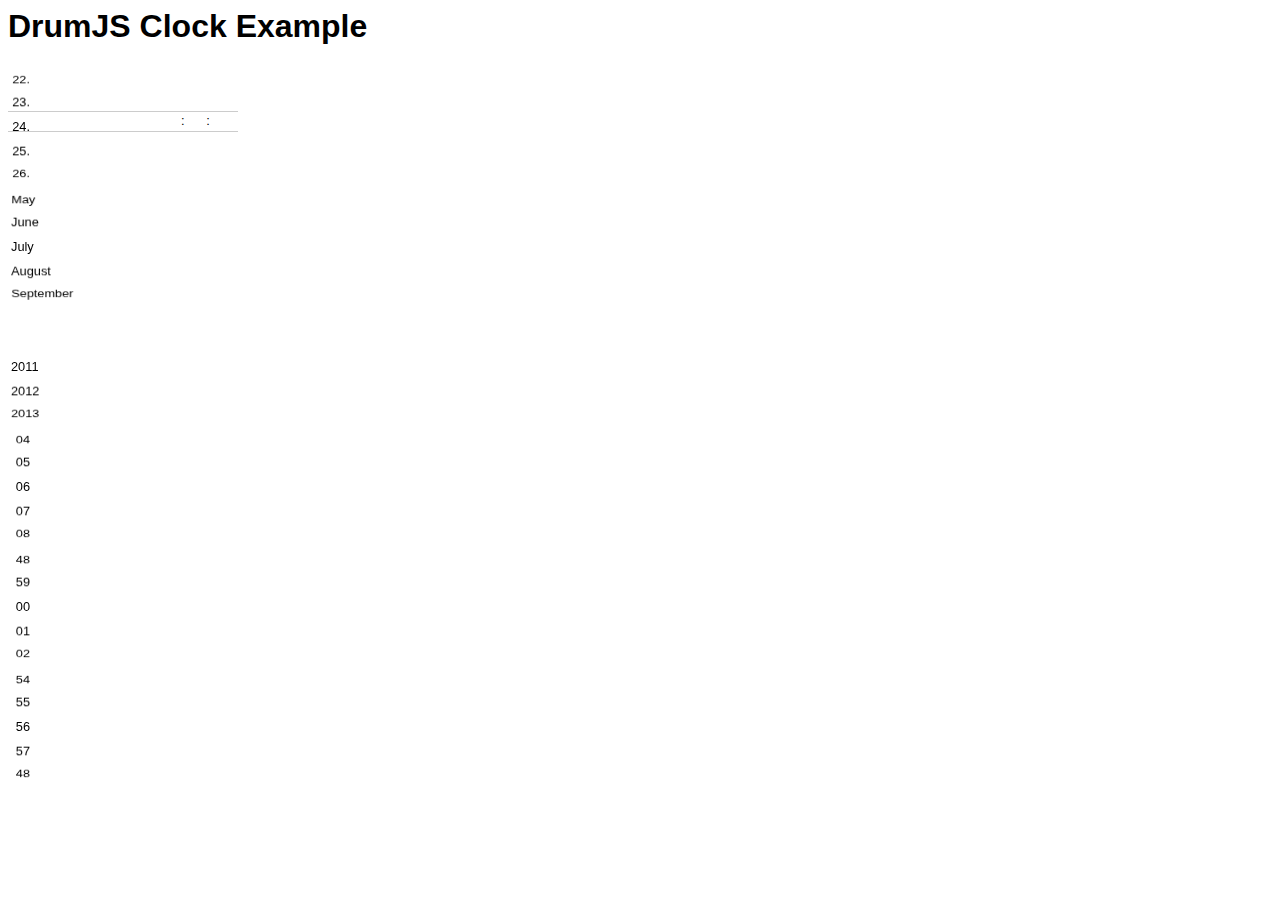
<file: examples/clock.html>
<html>
<head>
	<meta charset='utf-8'>
	<meta id="viewport" name="viewport" content ="width=device-width, minimum-scale=1.0, maximum-scale=1.0, user-scalable=no" />	
	<title>DateTime Test</title>
	<script src="../contrib/jquery-1.9.1.js"></script>

	<link rel="stylesheet" href="../lib/drum.css"></link>
	<script src="../lib/drum.js"></script>

	<style media="screen">
		* {
		    -webkit-touch-callout:none;
		    -webkit-user-select:none;
		    -moz-user-select:none;
		    -ms-user-select:none;
		    user-select:none;
		}
		body {	
			width: 100%;
			height: 100%;
			overflow: hidden;
			font-family: arial,verdana,sans-serif;
		}

		div.date_wrapper {
			width: 230px;
		}

		div.date_wrapper form {
			position: relative;
		}

		div.date_wrapper form .lines {
			border: solid 1px #CCC;
			border-left: none;
			border-right: none;
			position: absolute;
			top: 45px;
			left: 0px;
			width: 100%;
			height: 19px;
			font-size: 80%;
		}

		div.date_wrapper form .lines div {
			display: inline;
			line-height: 18px;
		}
		div.date_wrapper form .lines div.h {
			margin-left: 173px;
		}
		div.date_wrapper form .lines div.m {
			margin-left: 18px;
		}		

		div.drum {
			transition-duration: 0.2s;
			-webkit-transition-duration: 0.2s;			
		}

		div.drum figure {
			text-align: left;
			font-size: 80%;
		}

		#drum_date {
			width: 25px;
		}

		#drum_hours, #drum_minutes, #drum_seconds {
			width: 25px;
		}

		#drum_date figure, #drum_hours figure, #drum_minutes figure, #drum_seconds figure {
			text-align: right;
		}

		#drum_month {
			width: 75px;
		}
		#drum_fullYear {
			width: 38px;
			margin-right: 10px;
		}

		.date_header {
			height: 25px;
			font-weight: 400;
			font-size: 90%;
			border-bottom: 1px solid #CCC;
			margin-bottom: 10px;
		}

		.date_header span.title {
			float: left;
			text-align: left;
		}
		.date_header span.selection {
			float: right;
			text-align: right;
			color: #CE0000;
		}

	</style>
	<script>
		function getIndexForValue(elem, value) {
			for (var i=0; i<elem.options.length; i++)
				if (elem.options[i].value == value)
					return i;
		}

		$(document).ready(function () {
			$("select.date").drum({ 
				panelCount: 24,
				interactive: false
			});

			var setDateTime = function () {
				var now = new Date();
				$("#date").drum('setIndex', now.getDate()-1); 
				$("#month").drum('setIndex', now.getMonth()); 
				$("#fullYear").drum('setIndex', getIndexForValue($("#fullYear")[0], now.getFullYear())); 
				$("#hours").drum('setIndex', now.getHours()); 
				$("#minutes").drum('setIndex', now.getMinutes());
				$("#seconds").drum('setIndex', now.getSeconds());				
			}
			setDateTime();

			window.setInterval(setDateTime, 1000);
		});
	</script>
</head>
<body>
<h1>DrumJS Clock Example</h1>
<div class="date_wrapper">
	<form name="date">
		<div class="lines">
			<div class="h">:</div>
			<div class="m">:</div>
		</div>
		<select class="date" id="date" name="date">
			<option value="1">1.</option>
			<option value="2">2.</option>
			<option value="3">3.</option>
			<option value="4">4.</option>
			<option value="5">5.</option>
			<option value="6">6.</option>
			<option value="7">7.</option>
			<option value="8">8.</option>
			<option value="9">9.</option>
			<option value="10">10.</option>
			<option value="11">11.</option>
			<option value="12">12.</option>
			<option value="13">13.</option>
			<option value="14">14.</option>
			<option value="15">15.</option>
			<option value="16">16.</option>
			<option value="17">17.</option>
			<option value="18">18.</option>
			<option value="19">19.</option>
			<option value="20">20.</option>
			<option value="21">21.</option>
			<option value="22">22.</option>
			<option value="23">23.</option>
			<option value="24">24.</option>
			<option value="25">25.</option>
			<option value="26">26.</option>
			<option value="27">27.</option>
			<option value="28">28.</option>
			<option value="29">29.</option>
			<option value="30">30.</option>
			<option value="31">31.</option>
		</select>
		<select class="date" id="month" name="month">
			<option value="0">January</option>
			<option value="1">February</option>
			<option value="2">March</option>
			<option value="3">April</option>
			<option value="4">May</option>
			<option value="5">June</option>
			<option value="6">July</option>
			<option value="7">August</option>
			<option value="8">September</option>
			<option value="9">October</option>
			<option value="10">November</option>
			<option value="11">December</option>
		</select>
		<select class="date" id="fullYear" name="fullYear">
			<option value="2011">2011</option>
			<option value="2012">2012</option>
			<option value="2013">2013</option>
			<option value="2014">2014</option>
			<option value="2015">2015</option>
			<option value="2016">2016</option>
			<option value="2017">2017</option>
		</select>
		<select class="date" id="hours" name="hours">
			<option value="0">00</option>
			<option value="1">01</option>
			<option value="2">02</option>
			<option value="3">03</option>
			<option value="4">04</option>
			<option value="5">05</option>
			<option value="6">06</option>
			<option value="7">07</option>
			<option value="8">08</option>
			<option value="9">09</option>
			<option value="10">10</option>
			<option value="11">11</option>
			<option value="12">12</option>
			<option value="13">13</option>
			<option value="14">14</option>
			<option value="15">15</option>
			<option value="16">16</option>
			<option value="17">17</option>
			<option value="18">18</option>
			<option value="19">19</option>
			<option value="20">20</option>
			<option value="21">21</option>
			<option value="22">22</option>
			<option value="23">23</option>
		</select>
		<select class="date" id="minutes" name="minutes">
			<option value="0">00</option>
			<option value="1">01</option>
			<option value="2">02</option>
			<option value="3">03</option>
			<option value="4">04</option>
			<option value="5">05</option>
			<option value="6">06</option>
			<option value="7">07</option>
			<option value="8">08</option>
			<option value="9">09</option>
			<option value="10">10</option>
			<option value="11">11</option>
			<option value="12">12</option>
			<option value="13">13</option>
			<option value="14">14</option>
			<option value="15">15</option>
			<option value="16">16</option>
			<option value="17">17</option>
			<option value="18">18</option>
			<option value="19">19</option>
			<option value="20">20</option>
			<option value="21">21</option>
			<option value="22">22</option>
			<option value="23">23</option>
			<option value="24">24</option>
			<option value="25">25</option>
			<option value="26">26</option>
			<option value="27">27</option>
			<option value="28">28</option>
			<option value="29">29</option>
			<option value="30">30</option>
			<option value="31">31</option>
			<option value="32">32</option>
			<option value="33">33</option>
			<option value="34">34</option>
			<option value="35">35</option>
			<option value="36">36</option>
			<option value="37">37</option>
			<option value="38">38</option>
			<option value="39">39</option>
			<option value="40">40</option>
			<option value="41">41</option>
			<option value="42">42</option>
			<option value="43">43</option>
			<option value="44">44</option>
			<option value="45">45</option>
			<option value="46">46</option>
			<option value="47">47</option>
			<option value="48">48</option>
			<option value="49">49</option>
			<option value="50">50</option>
			<option value="51">51</option>
			<option value="52">52</option>
			<option value="53">53</option>
			<option value="54">54</option>
			<option value="55">55</option>
			<option value="56">56</option>
			<option value="57">57</option>
			<option value="58">48</option>
			<option value="59">59</option>
		</select>
		<select class="date" id="seconds" name="seconds">
			<option value="0">00</option>
			<option value="1">01</option>
			<option value="2">02</option>
			<option value="3">03</option>
			<option value="4">04</option>
			<option value="5">05</option>
			<option value="6">06</option>
			<option value="7">07</option>
			<option value="8">08</option>
			<option value="9">09</option>
			<option value="10">10</option>
			<option value="11">11</option>
			<option value="12">12</option>
			<option value="13">13</option>
			<option value="14">14</option>
			<option value="15">15</option>
			<option value="16">16</option>
			<option value="17">17</option>
			<option value="18">18</option>
			<option value="19">19</option>
			<option value="20">20</option>
			<option value="21">21</option>
			<option value="22">22</option>
			<option value="23">23</option>
			<option value="24">24</option>
			<option value="25">25</option>
			<option value="26">26</option>
			<option value="27">27</option>
			<option value="28">28</option>
			<option value="29">29</option>
			<option value="30">30</option>
			<option value="31">31</option>
			<option value="32">32</option>
			<option value="33">33</option>
			<option value="34">34</option>
			<option value="35">35</option>
			<option value="36">36</option>
			<option value="37">37</option>
			<option value="38">38</option>
			<option value="39">39</option>
			<option value="40">40</option>
			<option value="41">41</option>
			<option value="42">42</option>
			<option value="43">43</option>
			<option value="44">44</option>
			<option value="45">45</option>
			<option value="46">46</option>
			<option value="47">47</option>
			<option value="48">48</option>
			<option value="49">49</option>
			<option value="50">50</option>
			<option value="51">51</option>
			<option value="52">52</option>
			<option value="53">53</option>
			<option value="54">54</option>
			<option value="55">55</option>
			<option value="56">56</option>
			<option value="57">57</option>
			<option value="58">48</option>
			<option value="59">59</option>
		</select>
	</form>
</div>
</body>
</html>
</file>
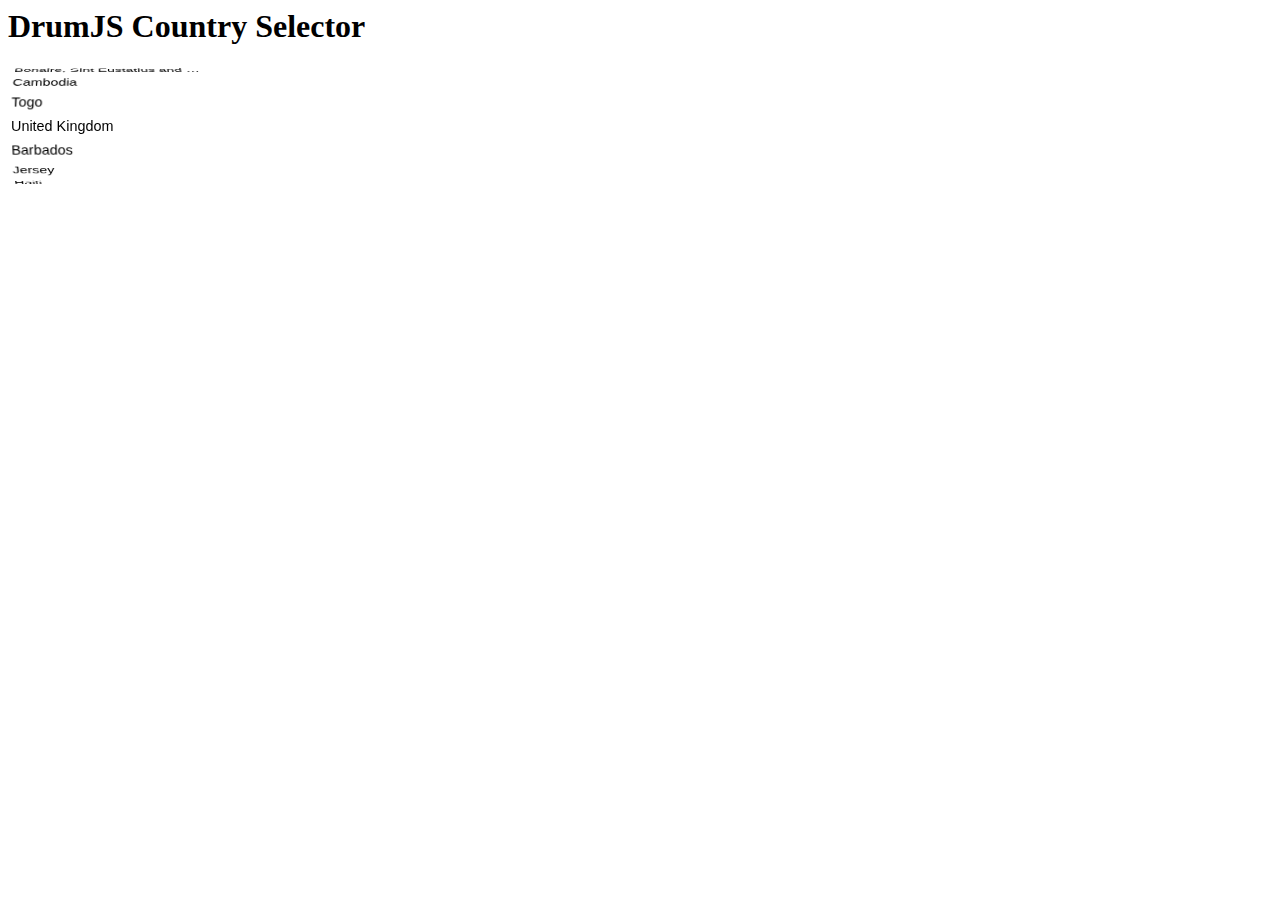
<file: examples/countries.html>
<html>
<head>
	<meta charset='utf-8'>
	<meta id="viewport" name="viewport" content ="width=device-width, minimum-scale=1.0, maximum-scale=1.0, user-scalable=no" />	
	<title>Countries Test</title>
	<script src="../contrib/jquery-1.9.1.js"></script>

	<script src="../contrib/hammerjs/hammer.min.js"></script>
	<script src="../contrib/hammerjs/hammer.fakemultitouch.js"></script>

	<link rel="stylesheet" href="../lib/drum.css"></link>
	<script src="../lib/drum.js"></script>

	<style>
		div.drum-wrapper {
			width: 200px;
		}
		div.drum figure { 
			font-family: "Trebuchet MS", Helvetica, sans-serif; 
			font-size: 90%; 
		}
	</style>
	<script>
		"use strict";

		Hammer.plugins.fakeMultitouch();

		$(document).ready(function () {
			$("#country").drum();
		});
		
	</script>
</head>
<body>
<h1>DrumJS Country Selector</h1>
<select id="country" name="countries"><option value="GL">Greenland</option><option value="DJ">Djibouti</option><option value="JM">Jamaica</option><option value="AT">Austria</option><option value="PG">Papua New Guinea</option><option value="KI">Kiribati</option><option value="SZ">Swaziland</option><option value="YT">Mayotte</option><option value="BN">Brunei</option><option value="CD">Congo Democratic Republic</option><option value="ZM">Zambia</option><option value="AO">Angola</option><option value="BW">Botswana</option><option value="ZW">Zimbabwe</option><option value="VC">Saint Vincent and the Grenadines</option><option value="PR">Puerto Rico</option><option value="JP">Japan</option><option value="NA">Namibia</option><option value="SH">Saint Helena Ascension and Tristan da Cunha</option><option value="TJ">Tajikistan</option><option value="LC">Saint Lucia</option><option value="MA">Morocco</option><option value="VU">Vanuatu</option><option value="MT">Malta</option><option value="SV">El Salvador</option><option value="MN">Mongolia</option><option value="MP">Northern Mariana Islands</option><option value="IT">Italy</option><option value="RE">Réunion</option><option value="WS">Samoa</option><option value="CW">Curaçao</option><option value="FR">France</option><option value="EG">Egypt</option><option value="UZ">Uzbekistan</option><option value="PW">Palau</option><option value="LR">Liberia</option><option value="TK">Tokelau</option><option value="RW">Rwanda</option><option value="UM">United States Minor Outlying Islands</option><option value="TN">Tunisia</option><option value="BE">Belgium</option><option value="EE">Estonia</option><option value="CK">Cook Islands</option><option value="BY">Belarus</option><option value="LS">Lesotho</option><option value="KR">Korea South</option><option value="NO">Norway</option><option value="SA">Saudi Arabia</option><option value="ZA">South Africa</option><option value="PT">Portugal</option><option value="BF">Burkina Faso</option><option value="CA">Canada</option><option value="AM">Armenia</option><option value="CM">Cameroon</option><option value="SR">Suriname</option><option value="MG">Madagascar</option><option value="NP">Nepal</option><option value="BT">Bhutan</option><option value="PL">Poland</option><option value="CF">Central African Republic</option><option value="GA">Gabon</option><option value="TM">Turkmenistan</option><option value="AE">United Arab Emirates</option><option value="BA">Bosnia and Herzegovina</option><option value="TH">Thailand</option><option value="KY">Cayman Islands</option><option value="LA">Laos</option><option value="CC">Cocos Islands</option><option value="PH">Philippines</option><option value="NI">Nicaragua</option><option value="TF">French Southern Territories</option><option value="NC">New Caledonia</option><option value="GU">Guam</option><option value="KZ">Kazakhstan</option><option value="SJ">Svalbard</option><option value="MM">Myanmar</option><option value="NR">Nauru</option><option value="DM">Dominica</option><option value="NE">Niger</option><option value="AD">Andorra</option><option value="TO">Tonga</option><option value="MR">Mauritania</option><option value="SE">Sweden</option><option value="AZ">Azerbaijan</option><option value="AF">Afghanistan</option><option value="GS">South Georgia and the South Sandwich Islands</option><option value="NG">Nigeria</option><option value="KE">Kenya</option><option value="BJ">Benin</option><option value="ME">Montenegro</option><option value="AX">Åland Islands</option><option value="OM">Oman</option><option value="VG">British Virgin Islands</option><option value="VN">Vietnam</option><option value="DZ">Algeria</option><option value="YE">Yemen</option><option value="CI">Ivory Coast</option><option value="LK">Sri Lanka</option><option value="ID">Indonesia</option><option value="FM">Micronesia</option><option value="GE">Georgia</option><option value="GM">Gambia</option><option value="CX">Christmas Island</option><option value="LV">Latvia</option><option value="LB">Lebanon</option><option value="RU">Russia</option><option value="FK">Falkland Islands</option><option value="DE">Germany</option><option value="FI">Finland</option><option value="MV">Maldives</option><option value="LU">Luxembourg</option><option value="PN">Pitcairn</option><option value="VE">Venezuela</option><option value="BH">Bahrain</option><option value="GI">Gibraltar</option><option value="RO">Romania</option><option value="WF">Wallis and Futuna</option><option value="GP">Guadeloupe</option><option value="IN">India</option><option value="AR">Argentina</option><option value="VI">Virgin Islands</option><option value="TV">Tuvalu</option><option value="AW">Aruba</option><option value="SN">Senegal</option><option value="FO">Faroe Islands</option><option value="MX">Mexico</option><option value="MC">Monaco</option><option value="BR">Brazil</option><option value="HN">Honduras</option><option value="IL">Israel</option><option value="GG">Guernsey</option><option value="SB">Solomon Islands</option><option value="DO">Dominican Republic</option><option value="NZ">New Zealand</option><option value="HU">Hungary</option><option value="PS">Palestinian Territory</option><option value="SX">Sint Maarten</option><option value="UG">Uganda</option><option value="BQ">Bonaire, Sint Eustatius and Saba</option><option value="KH">Cambodia</option><option value="TG">Togo</option><option selected value="GB">United Kingdom</option><option value="BB">Barbados</option><option value="JE">Jersey</option><option value="HT">Haiti</option><option value="DK">Denmark</option><option value="PA">Panama</option><option value="QA">Qatar</option><option value="CV">Cape Verde</option><option value="GD">Grenada</option><option value="GF">French Guiana</option><option value="MO">Macao</option><option value="KM">Comoros</option><option value="MF">Saint Martin</option><option value="KW">Kuwait</option><option value="HR">Croatia</option><option value="MQ">Martinique</option><option value="TC">Turks and Caicos Islands</option><option value="CZ">Czech Republic</option><option value="MZ">Mozambique</option><option value="BL">Saint Barthelemy</option><option value="ES">Spain</option><option value="BO">Bolivia</option><option value="AU">Australia</option><option value="ST">Sao Tome and Principe</option><option value="AL">Albania</option><option value="IR">Iran</option><option value="CG">Congo Republic</option><option value="TR">Turkey</option><option value="MD">Moldova</option><option value="GW">Guinea-Bissau</option><option value="BI">Burundi</option><option value="GN">Guinea</option><option value="MK">Macedonia</option><option value="GR">Greece</option><option value="AG">Antigua and Barbuda</option><option value="SI">Slovenia</option><option value="CO">Colombia</option><option value="AI">Anguilla</option><option value="AQ">Antarctica</option><option value="JO">Jordan</option><option value="SM">San Marino</option><option value="UA">Ukraine</option><option value="CU">Cuba</option><option value="CL">Chile</option><option value="EH">Western Sahara</option><option value="KN">Saint Kitts and Nevis</option><option value="ML">Mali</option><option value="SC">Seychelles</option><option value="ET">Ethiopia</option><option value="IS">Iceland</option><option value="MS">Montserrat</option><option value="NL">Netherlands</option><option value="HK">Hong Kong</option><option value="EC">Ecuador</option><option value="MY">Malaysia</option><option value="CR">Costa Rica</option><option value="VA">Holy See</option><option value="IO">British Indian Ocean Territory</option><option value="SD">Sudan</option><option value="RS">Serbia</option><option value="CN">China</option><option value="BG">Bulgaria</option><option value="MH">Marshall Islands</option><option value="UY">Uruguay</option><option value="PY">Paraguay</option><option value="BS">Bahamas</option><option value="TL">Timor-Leste</option><option value="MU">Mauritius</option><option value="LI">Liechtenstein</option><option value="CH">Switzerland</option><option value="KG">Kyrgyzstan</option><option value="GH">Ghana</option><option value="NU">Niue</option><option value="US">United States</option><option value="PE">Peru</option><option value="SL">Sierra Leone</option><option value="BZ">Belize</option><option value="CY">Cyprus</option><option value="IM">Isle of Man</option><option value="FJ">Fiji</option><option value="IE">Ireland</option><option value="TW">Taiwan</option><option value="KP">Korea North</option><option value="PF">French Polynesia</option><option value="ER">Eritrea</option><option value="IQ">Iraq</option><option value="AS">American Samoa</option><option value="TZ">Tanzania</option><option value="MW">Malawi</option><option value="LY">Libya</option><option value="GT">Guatemala</option><option value="GY">Guyana</option><option value="BM">Bermuda</option><option value="GQ">Equatorial Guinea</option><option value="PK">Pakistan</option><option value="BV">Bouvet Island</option><option value="LT">Lithuania</option><option value="SG">Singapore</option><option value="PM">Saint Pierre and Miquelon</option><option value="TT">Trinidad and Tobago</option><option value="NF">Norfolk Island</option><option value="TD">Chad</option><option value="SO">Somalia</option><option value="SK">Slovakia</option><option value="SY">Syria</option><option value="HM">Heard Island and McDonald Islands</option><option value="BD">Bangladesh</option></select>
</body>
</html>
</file>
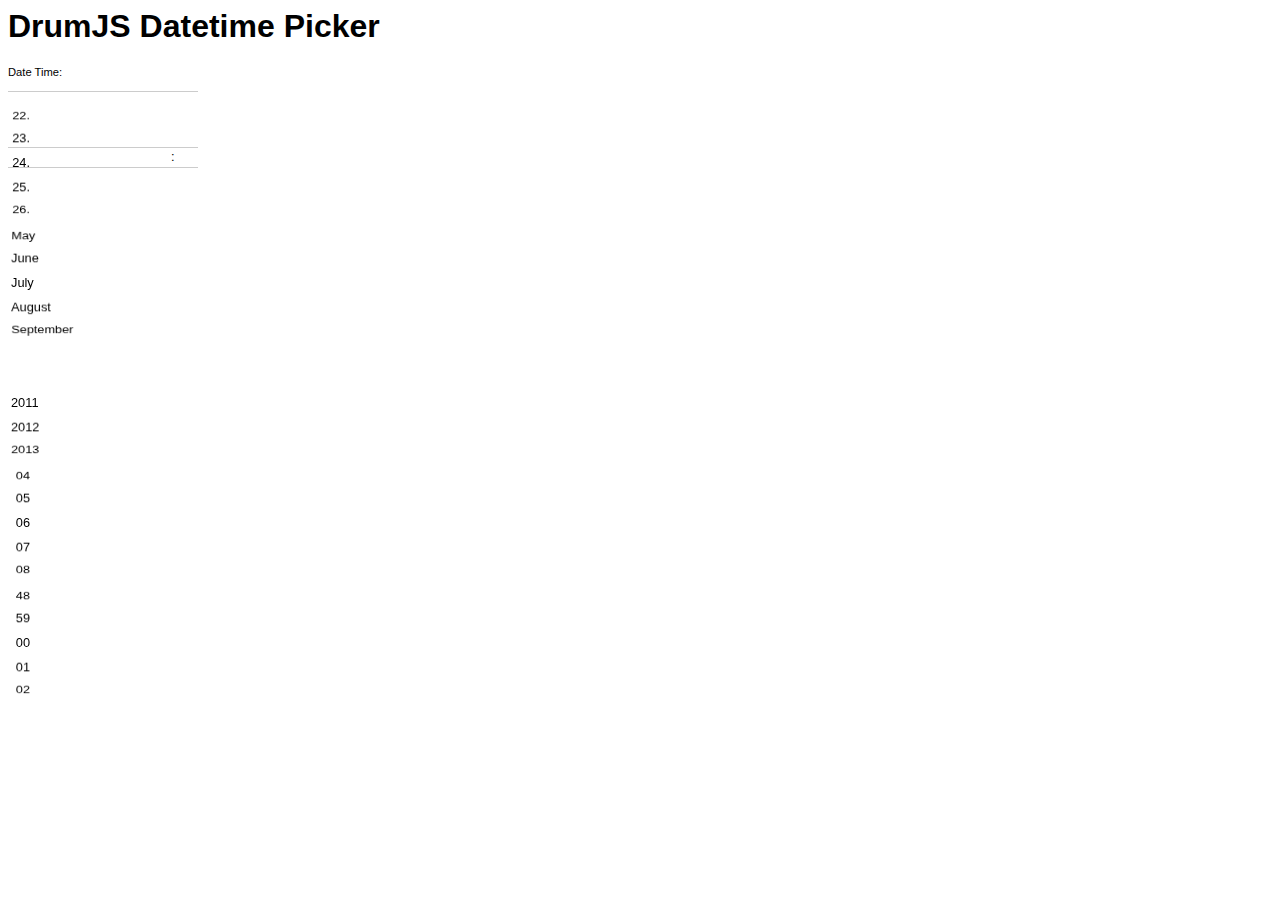
<file: examples/datetime.html>
<html>
<head>
	<meta charset='utf-8'>
	<meta id="viewport" name="viewport" content ="width=device-width, minimum-scale=1.0, maximum-scale=1.0, user-scalable=no" />	
	<title>DateTime Test</title>
	<script src="../contrib/jquery-1.9.1.js"></script>

	<script src="../contrib/hammerjs/hammer.min.js"></script>
	<script src="../contrib/hammerjs/hammer.fakemultitouch.js"></script>

	<link rel="stylesheet" href="../lib/drum.css"></link>
	<script src="../lib/drum.js"></script>

	<style media="screen">
		* {
		    -webkit-touch-callout:none;
		    -webkit-user-select:none;
		    -moz-user-select:none;
		    -ms-user-select:none;
		    user-select:none;
		}
		body {	
			width: 100%;
			height: 100%;
			overflow: hidden;
			font-family: arial,verdana,sans-serif;
		}

		div.date_wrapper {
			width: 190px;
		}

		div.drum figure {
			text-align: left;
			font-size: 80%;
		}

		div.date_wrapper form {
			position: relative;
		}

		div.date_wrapper form .lines {
			border: solid 1px #CCC;
			border-left: none;
			border-right: none;
			position: absolute;
			top: 45px;
			left: 0px;
			width: 100%;
			height: 19px;
			font-size: 80%;
		}

		div.date_wrapper form .lines div {
			margin-left: 163px;
			line-height: 18px;
		}		

		#drum_hours, #drum_minutes, #drum_date {
			width: 25px;
		}

		#drum_hours figure,	#drum_minutes figure, #drum_date figure {
			text-align: right;
		}

		#drum_month {
			width: 75px;
		}
		#drum_fullYear {
			width: 38px;
		}

		.date_header {
			height: 25px;
			font-weight: 400;
			font-size: 70%;
			border-bottom: 1px solid #CCC;
			margin-bottom: 10px;
		}

		.date_header span.title {
			float: left;
			text-align: left;
		}
		.date_header span.selection {
			float: right;
			text-align: right;
			color: #CE0000;
		}
	</style>
	<script>
		Hammer.plugins.fakeMultitouch();

		function getIndexForValue(elem, value) {
			for (var i=0; i<elem.options.length; i++)
				if (elem.options[i].value == value)
					return i;
		}

		function pad(number) {
			if ( number < 10 ) {
				return '0' + number;
			}
			return number;
		}

		$(document).ready(function () {
			$("select.date").drum({ 
				panelCount: 24,
				onChange : function (elem) {
					var arr = {'date' : 'setDate', 'month' : 'setMonth', 'fullYear' : 'setFullYear', 'hours' : 'setHours', 'minutes' : 'setMinutes'};
					var date = new Date();
					for (var s in arr) {
						var i = ($("form[name='date'] select[name='" + s + "']"))[0].value;
						eval ("date." + arr[s] + "(" + i + ")");
					}
					date.setSeconds(0);

					$("#date").drum('setIndex', date.getDate()-1); 
					$("#month").drum('setIndex', date.getMonth()); 
					$("#fullYear").drum('setIndex', getIndexForValue($("#fullYear")[0], date.getFullYear())); 
					$("#hours").drum('setIndex', date.getHours()); 
					$("#minutes").drum('setIndex', date.getMinutes()); 

					var format = date.getFullYear() + '-' + pad( date.getMonth() + 1 ) + '-' + pad( date.getDate() ) + ' ' + pad( date.getHours() ) + ':' + pad( date.getMinutes() );

					$('.date_header .selection').html(format);
				}
			});

			var now = new Date();
			$("#date").drum('setIndex', now.getDate()-1); 
			$("#month").drum('setIndex', now.getMonth()); 
			$("#fullYear").drum('setIndex', getIndexForValue($("#fullYear")[0], now.getFullYear())); 
			$("#hours").drum('setIndex', now.getHours()); 
			$("#minutes").drum('setIndex', now.getMinutes()); 
		});
	</script>
</head>
<body>
<h1>DrumJS Datetime Picker</h1>
<div class="date_wrapper">
	<div class="date_header">
		<span class="title">Date Time:</span>
		<span class="selection"></span>
	</div>
	<form name="date">
		<div class="lines"><div>:</div></div>
		<select class="date" id="date" name="date">
			<option value="1">1.</option>
			<option value="2">2.</option>
			<option value="3">3.</option>
			<option value="4">4.</option>
			<option value="5">5.</option>
			<option value="6">6.</option>
			<option value="7">7.</option>
			<option value="8">8.</option>
			<option value="9">9.</option>
			<option value="10">10.</option>
			<option value="11">11.</option>
			<option value="12">12.</option>
			<option value="13">13.</option>
			<option value="14">14.</option>
			<option value="15">15.</option>
			<option value="16">16.</option>
			<option value="17">17.</option>
			<option value="18">18.</option>
			<option value="19">19.</option>
			<option value="20">20.</option>
			<option value="21">21.</option>
			<option value="22">22.</option>
			<option value="23">23.</option>
			<option value="24">24.</option>
			<option value="25">25.</option>
			<option value="26">26.</option>
			<option value="27">27.</option>
			<option value="28">28.</option>
			<option value="29">29.</option>
			<option value="30">30.</option>
			<option value="31">31.</option>
		</select>
		<select class="date" id="month" name="month">
			<option value="0">January</option>
			<option value="1">February</option>
			<option value="2">March</option>
			<option value="3">April</option>
			<option value="4">May</option>
			<option value="5">June</option>
			<option value="6">July</option>
			<option value="7">August</option>
			<option value="8">September</option>
			<option value="9">October</option>
			<option value="10">November</option>
			<option value="11">December</option>
		</select>
		<select class="date" id="fullYear" name="fullYear">
			<option value="2011">2011</option>
			<option value="2012">2012</option>
			<option value="2013">2013</option>
			<option value="2014">2014</option>
			<option value="2015">2015</option>
			<option value="2016">2016</option>
			<option value="2017">2017</option>
		</select>
		<select class="date" id="hours" name="hours">
			<option value="0">00</option>
			<option value="1">01</option>
			<option value="2">02</option>
			<option value="3">03</option>
			<option value="4">04</option>
			<option value="5">05</option>
			<option value="6">06</option>
			<option value="7">07</option>
			<option value="8">08</option>
			<option value="9">09</option>
			<option value="10">10</option>
			<option value="11">11</option>
			<option value="12">12</option>
			<option value="13">13</option>
			<option value="14">14</option>
			<option value="15">15</option>
			<option value="16">16</option>
			<option value="17">17</option>
			<option value="18">18</option>
			<option value="19">19</option>
			<option value="20">20</option>
			<option value="21">21</option>
			<option value="22">22</option>
			<option value="23">23</option>
		</select>
		<select class="date" id="minutes" name="minutes">
			<option value="0">00</option>
			<option value="1">01</option>
			<option value="2">02</option>
			<option value="3">03</option>
			<option value="4">04</option>
			<option value="5">05</option>
			<option value="6">06</option>
			<option value="7">07</option>
			<option value="8">08</option>
			<option value="9">09</option>
			<option value="10">10</option>
			<option value="11">11</option>
			<option value="12">12</option>
			<option value="13">13</option>
			<option value="14">14</option>
			<option value="15">15</option>
			<option value="16">16</option>
			<option value="17">17</option>
			<option value="18">18</option>
			<option value="19">19</option>
			<option value="20">20</option>
			<option value="21">21</option>
			<option value="22">22</option>
			<option value="23">23</option>
			<option value="24">24</option>
			<option value="25">25</option>
			<option value="26">26</option>
			<option value="27">27</option>
			<option value="28">28</option>
			<option value="29">29</option>
			<option value="30">30</option>
			<option value="31">31</option>
			<option value="32">32</option>
			<option value="33">33</option>
			<option value="34">34</option>
			<option value="35">35</option>
			<option value="36">36</option>
			<option value="37">37</option>
			<option value="38">38</option>
			<option value="39">39</option>
			<option value="40">40</option>
			<option value="41">41</option>
			<option value="42">42</option>
			<option value="43">43</option>
			<option value="44">44</option>
			<option value="45">45</option>
			<option value="46">46</option>
			<option value="47">47</option>
			<option value="48">48</option>
			<option value="49">49</option>
			<option value="50">50</option>
			<option value="51">51</option>
			<option value="52">52</option>
			<option value="53">53</option>
			<option value="54">54</option>
			<option value="55">55</option>
			<option value="56">56</option>
			<option value="57">57</option>
			<option value="58">48</option>
			<option value="59">59</option>
		</select>
	</form>
</div>
</body>
</html>
</file>
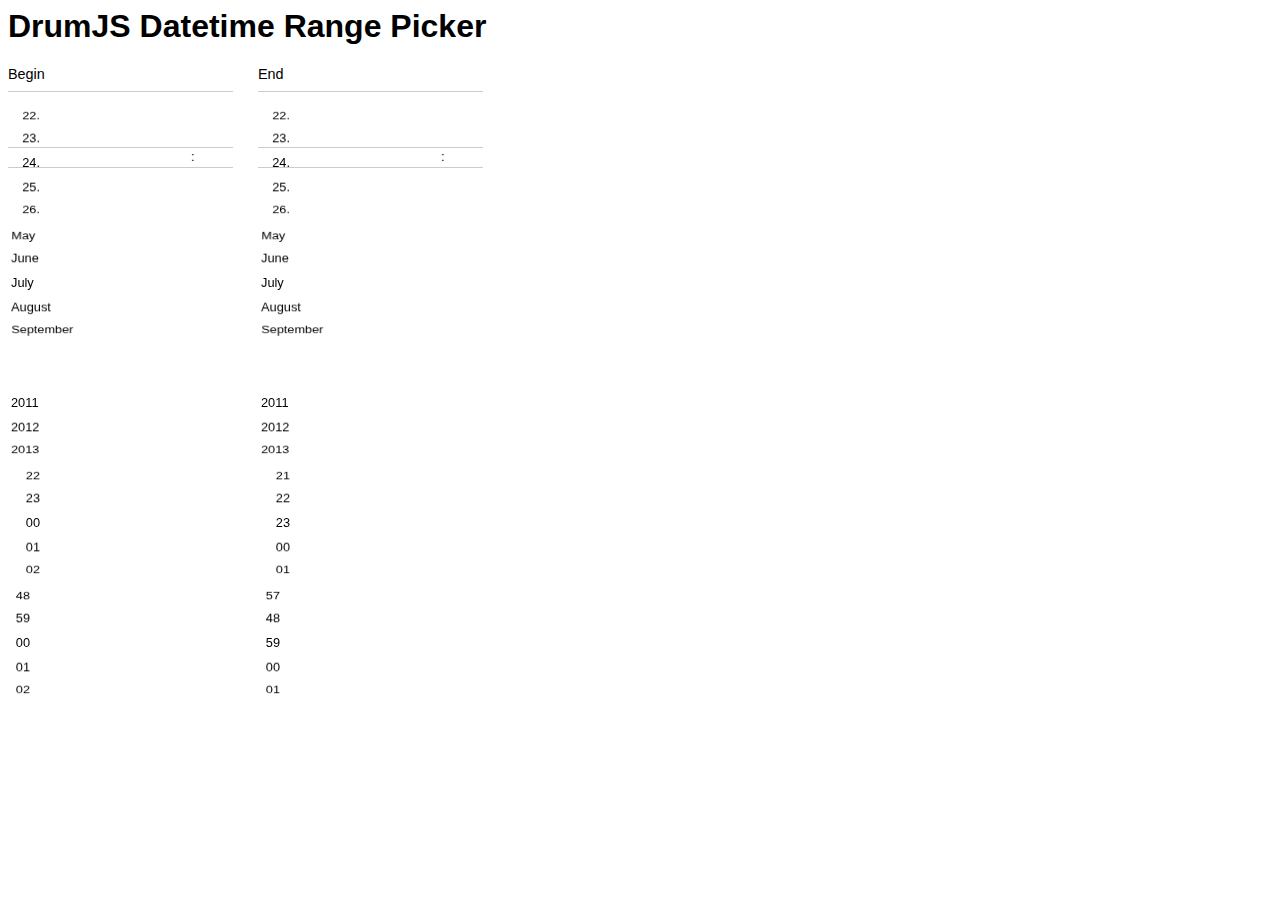
<file: examples/datetime_range.html>
<html>
<head>
	<meta charset='utf-8'>
	<meta id="viewport" name="viewport" content ="width=device-width, minimum-scale=1.0, maximum-scale=1.0, user-scalable=no" />	
	<title>DateTime Range Test</title>
	<script src="../contrib/jquery-1.9.1.js"></script>

	<script src="../contrib/hammerjs/hammer.min.js"></script>
	<script src="../contrib/hammerjs/hammer.fakemultitouch.js"></script>

	<link rel="stylesheet" href="../lib/drum.css"></link>
	<script src="../lib/drum.js"></script>

	<style media="screen">
		* {
		    -webkit-touch-callout:none;
		    -webkit-user-select:none;
		    -moz-user-select:none;
		    -ms-user-select:none;
		    user-select:none;
		}
		body {	
			width: 100%;
			height: 100%;
			overflow: hidden;
			font-family: arial,verdana,sans-serif;
		}

		div.date_range_to {
			margin-left: 25px;
		}

		div.date_range form {
			position: relative;
		}

		div.date_range div.date_range_container .lines {
			border: solid 1px #CCC;
			border-left: none;
			border-right: none;
			position: absolute;
			top: 45px;
			left: 0px;
			width: 100%;
			height: 19px;
			font-size: 80%;
		}

		div.date_range div.date_range_container .lines div {
			margin-left: 183px;
			margin-top: 1px;
		}		

		div.drum figure {
			font-weight: 200;
			text-align: left;
			font-size: 80%;
		}

		#drum_from_date, #drum_to_date {
			margin-left: 10px;
		}

		#drum_from_hours, #drum_to_hours, 
		#drum_from_minutes, #drum_to_minutes,
		#drum_from_date, #drum_to_date {
			width: 25px;
		}

		#drum_from_hours, #drum_to_hours {
			margin-left: 10px;
		}

		#drum_from_hours figure, #drum_to_hours figure, 
		#drum_from_minutes figure, #drum_to_minutes figure,
		#drum_from_date figure, #drum_to_date figure {
			text-align: right;
		}

		#drum_from_month, #drum_to_month {
			width: 75px;
		}
		#drum_from_fullYear, #drum_to_fullYear {
			width: 38px;
		}

		.date_range_from, .date_range_to {
			width: 225px;
			float: left;
			text-align: left;
		}

		.date_range_header {
			height: 25px;
			font-weight: 400;
			font-size: 90%;
			border-bottom: 1px solid #CCC;
			margin-bottom: 10px;
		}

		.date_range_header span.title {
			float: left;
			text-align: left;
		}
		.date_range_header span.selection {
			float: right;
			text-align: right;
			color: #CE0000;
		}
	</style>
	<script>
		Hammer.plugins.fakeMultitouch();

		function getIndexForValue(elem, value) {
			for (var i=0; i<elem.options.length; i++)
				if (elem.options[i].value == value)
					return i;
		}

		function pad(number) {
			if ( number < 10 ) {
				return '0' + number;
			}
			return number;
		}

		$(document).ready(function () {
			$("select.date").drum({ 
				panelCount: 24,
				onChange : function (elem) {
					var section = elem.name.substr(0, elem.name.indexOf("_"));
					var arr = {'date' : 'setDate', 'month' : 'setMonth', 'fullYear' : 'setFullYear', 'hours' : 'setHours', 'minutes' : 'setMinutes'};
					var date = new Date();
					for (var s in arr) {
						var i = ($("form[name='date_" + section + "'] select[name='" + section + "_" + s + "']"))[0].value;
						eval ("date." + arr[s] + "(" + i + ")");
					}
					date.setSeconds(0);

					$("#" + section + "_date").drum('setIndex', date.getDate()-1); 
					$("#" + section + "_month").drum('setIndex', date.getMonth()); 
					$("#" + section + "_fullYear").drum('setIndex', getIndexForValue($("#from_fullYear")[0], date.getFullYear())); 
					$("#" + section + "_hours").drum('setIndex', date.getHours()); 
					$("#" + section + "_minutes").drum('setIndex', date.getMinutes()); 

					var format = date.getFullYear() + '-' + pad( date.getMonth() + 1 ) + '-' + pad( date.getDate() ) + ' ' + pad( date.getHours() ) + ':' + pad( date.getMinutes() );

					$('.date_range_' + section + '_header .selection').html(format);
				}
			});

			var now = new Date();
			var init_date_from = new Date(now.getFullYear(), now.getMonth(), now.getDate(), 0, 0, 0, 0);
			var init_date_to = new Date(now.getFullYear(), now.getMonth(), now.getDate(), 23, 59, 59, 0);

			$("#from_date").drum('setIndex', init_date_from.getDate()-1); 
			$("#from_month").drum('setIndex', init_date_from.getMonth()); 
			$("#from_fullYear").drum('setIndex', getIndexForValue($("#from_fullYear")[0], init_date_from.getFullYear())); 
			$("#from_hours").drum('setIndex', init_date_from.getHours()); 
			$("#from_minutes").drum('setIndex', init_date_from.getMinutes()); 

			$("#to_date").drum('setIndex', init_date_to.getDate()-1); 
			$("#to_month").drum('setIndex', init_date_to.getMonth()); 
			$("#to_fullYear").drum('setIndex', getIndexForValue($("#to_fullYear")[0], init_date_to.getFullYear())); 
			$("#to_hours").drum('setIndex', init_date_to.getHours()); 
			$("#to_minutes").drum('setIndex', init_date_to.getMinutes()); 
		});
	</script>
</head>
<body>
<h1>DrumJS Datetime Range Picker</h1>
<div class="date_range">
	<div class="date_range_container">
		<div class="date_range_from">
			<div class="date_range_header date_range_from_header">
				<span class="title">Begin</span>
				<span class="selection"></span>
			</div>
			<form name="date_from">
				<div class="lines"><div>:</div></div>
				<select class="date" id="from_date" name="from_date">
					<option value="1">1.</option>
					<option value="2">2.</option>
					<option value="3">3.</option>
					<option value="4">4.</option>
					<option value="5">5.</option>
					<option value="6">6.</option>
					<option value="7">7.</option>
					<option value="8">8.</option>
					<option value="9">9.</option>
					<option value="10">10.</option>
					<option value="11">11.</option>
					<option value="12">12.</option>
					<option value="13">13.</option>
					<option value="14">14.</option>
					<option value="15">15.</option>
					<option value="16">16.</option>
					<option value="17">17.</option>
					<option value="18">18.</option>
					<option value="19">19.</option>
					<option value="20">20.</option>
					<option value="21">21.</option>
					<option value="22">22.</option>
					<option value="23">23.</option>
					<option value="24">24.</option>
					<option value="25">25.</option>
					<option value="26">26.</option>
					<option value="27">27.</option>
					<option value="28">28.</option>
					<option value="29">29.</option>
					<option value="30">30.</option>
					<option value="31">31.</option>
				</select>
				<select class="date" id="from_month" name="from_month">
					<option value="0">January</option>
					<option value="1">February</option>
					<option value="2">March</option>
					<option value="3">April</option>
					<option value="4">May</option>
					<option value="5">June</option>
					<option value="6">July</option>
					<option value="7">August</option>
					<option value="8">September</option>
					<option value="9">October</option>
					<option value="10">November</option>
					<option value="11">December</option>
				</select>
				<select class="date" id="from_fullYear" name="from_fullYear">
					<option value="2011">2011</option>
					<option value="2012">2012</option>
					<option value="2013">2013</option>
					<option value="2014">2014</option>
					<option value="2015">2015</option>
					<option value="2016">2016</option>
					<option value="2017">2017</option>
				</select>
				<select class="date" id="from_hours" name="from_hours">
					<option value="0">00</option>
					<option value="1">01</option>
					<option value="2">02</option>
					<option value="3">03</option>
					<option value="4">04</option>
					<option value="5">05</option>
					<option value="6">06</option>
					<option value="7">07</option>
					<option value="8">08</option>
					<option value="9">09</option>
					<option value="10">10</option>
					<option value="11">11</option>
					<option value="12">12</option>
					<option value="13">13</option>
					<option value="14">14</option>
					<option value="15">15</option>
					<option value="16">16</option>
					<option value="17">17</option>
					<option value="18">18</option>
					<option value="19">19</option>
					<option value="20">20</option>
					<option value="21">21</option>
					<option value="22">22</option>
					<option value="23">23</option>
				</select>
				<select class="date" id="from_minutes" name="from_minutes">
					<option value="0">00</option>
					<option value="1">01</option>
					<option value="2">02</option>
					<option value="3">03</option>
					<option value="4">04</option>
					<option value="5">05</option>
					<option value="6">06</option>
					<option value="7">07</option>
					<option value="8">08</option>
					<option value="9">09</option>
					<option value="10">10</option>
					<option value="11">11</option>
					<option value="12">12</option>
					<option value="13">13</option>
					<option value="14">14</option>
					<option value="15">15</option>
					<option value="16">16</option>
					<option value="17">17</option>
					<option value="18">18</option>
					<option value="19">19</option>
					<option value="20">20</option>
					<option value="21">21</option>
					<option value="22">22</option>
					<option value="23">23</option>
					<option value="24">24</option>
					<option value="25">25</option>
					<option value="26">26</option>
					<option value="27">27</option>
					<option value="28">28</option>
					<option value="29">29</option>
					<option value="30">30</option>
					<option value="31">31</option>
					<option value="32">32</option>
					<option value="33">33</option>
					<option value="34">34</option>
					<option value="35">35</option>
					<option value="36">36</option>
					<option value="37">37</option>
					<option value="38">38</option>
					<option value="39">39</option>
					<option value="40">40</option>
					<option value="41">41</option>
					<option value="42">42</option>
					<option value="43">43</option>
					<option value="44">44</option>
					<option value="45">45</option>
					<option value="46">46</option>
					<option value="47">47</option>
					<option value="48">48</option>
					<option value="49">49</option>
					<option value="50">50</option>
					<option value="51">51</option>
					<option value="52">52</option>
					<option value="53">53</option>
					<option value="54">54</option>
					<option value="55">55</option>
					<option value="56">56</option>
					<option value="57">57</option>
					<option value="58">48</option>
					<option value="59">59</option>
				</select>
			</form>
		</div>
		<div class="date_range_to">
			<div class="date_range_header date_range_to_header">
				<span class="title">End</span>
				<span class="selection"></span>
			</div>
			<form name="date_to">
				<div class="lines"><div>:</div></div>
				<select class="date" id="to_date" name="to_date">
					<option value="1">1.</option>
					<option value="2">2.</option>
					<option value="3">3.</option>
					<option value="4">4.</option>
					<option value="5">5.</option>
					<option value="6">6.</option>
					<option value="7">7.</option>
					<option value="8">8.</option>
					<option value="9">9.</option>
					<option value="10">10.</option>
					<option value="11">11.</option>
					<option value="12">12.</option>
					<option value="13">13.</option>
					<option value="14">14.</option>
					<option value="15">15.</option>
					<option value="16">16.</option>
					<option value="17">17.</option>
					<option value="18">18.</option>
					<option value="19">19.</option>
					<option value="20">20.</option>
					<option value="21">21.</option>
					<option value="22">22.</option>
					<option value="23">23.</option>
					<option value="24">24.</option>
					<option value="25">25.</option>
					<option value="26">26.</option>
					<option value="27">27.</option>
					<option value="28">28.</option>
					<option value="29">29.</option>
					<option value="30">30.</option>
					<option value="31">31.</option>
				</select>
				<select class="date" id="to_month" name="to_month">
					<option value="0">January</option>
					<option value="1">February</option>
					<option value="2">March</option>
					<option value="3">April</option>
					<option value="4">May</option>
					<option value="5">June</option>
					<option value="6">July</option>
					<option value="7">August</option>
					<option value="8">September</option>
					<option value="9">October</option>
					<option value="10">November</option>
					<option value="11">December</option>
				</select>
				<select class="date" id="to_fullYear" name="to_fullYear">
					<option value="2011">2011</option>
					<option value="2012">2012</option>
					<option value="2013">2013</option>
					<option value="2014">2014</option>
					<option value="2015">2015</option>
					<option value="2016">2016</option>
					<option value="2017">2017</option>
				</select>
				<select class="date" id="to_hours" name="to_hours">
					<option value="0">00</option>
					<option value="1">01</option>
					<option value="2">02</option>
					<option value="3">03</option>
					<option value="4">04</option>
					<option value="5">05</option>
					<option value="6">06</option>
					<option value="7">07</option>
					<option value="8">08</option>
					<option value="9">09</option>
					<option value="10">10</option>
					<option value="11">11</option>
					<option value="12">12</option>
					<option value="13">13</option>
					<option value="14">14</option>
					<option value="15">15</option>
					<option value="16">16</option>
					<option value="17">17</option>
					<option value="18">18</option>
					<option value="19">19</option>
					<option value="20">20</option>
					<option value="21">21</option>
					<option value="22">22</option>
					<option value="23">23</option>
				</select>
				<select class="date" id="to_minutes" name="to_minutes">
					<option value="0">00</option>
					<option value="1">01</option>
					<option value="2">02</option>
					<option value="3">03</option>
					<option value="4">04</option>
					<option value="5">05</option>
					<option value="6">06</option>
					<option value="7">07</option>
					<option value="8">08</option>
					<option value="9">09</option>
					<option value="10">10</option>
					<option value="11">11</option>
					<option value="12">12</option>
					<option value="13">13</option>
					<option value="14">14</option>
					<option value="15">15</option>
					<option value="16">16</option>
					<option value="17">17</option>
					<option value="18">18</option>
					<option value="19">19</option>
					<option value="20">20</option>
					<option value="21">21</option>
					<option value="22">22</option>
					<option value="23">23</option>
					<option value="24">24</option>
					<option value="25">25</option>
					<option value="26">26</option>
					<option value="27">27</option>
					<option value="28">28</option>
					<option value="29">29</option>
					<option value="30">30</option>
					<option value="31">31</option>
					<option value="32">32</option>
					<option value="33">33</option>
					<option value="34">34</option>
					<option value="35">35</option>
					<option value="36">36</option>
					<option value="37">37</option>
					<option value="38">38</option>
					<option value="39">39</option>
					<option value="40">40</option>
					<option value="41">41</option>
					<option value="42">42</option>
					<option value="43">43</option>
					<option value="44">44</option>
					<option value="45">45</option>
					<option value="46">46</option>
					<option value="47">47</option>
					<option value="48">48</option>
					<option value="49">49</option>
					<option value="50">50</option>
					<option value="51">51</option>
					<option value="52">52</option>
					<option value="53">53</option>
					<option value="54">54</option>
					<option value="55">55</option>
					<option value="56">56</option>
					<option value="57">57</option>
					<option value="58">48</option>
					<option value="59">59</option>
				</select>
			</form>
		</div>
	<div>
</div>
</body>
</html>
</file>
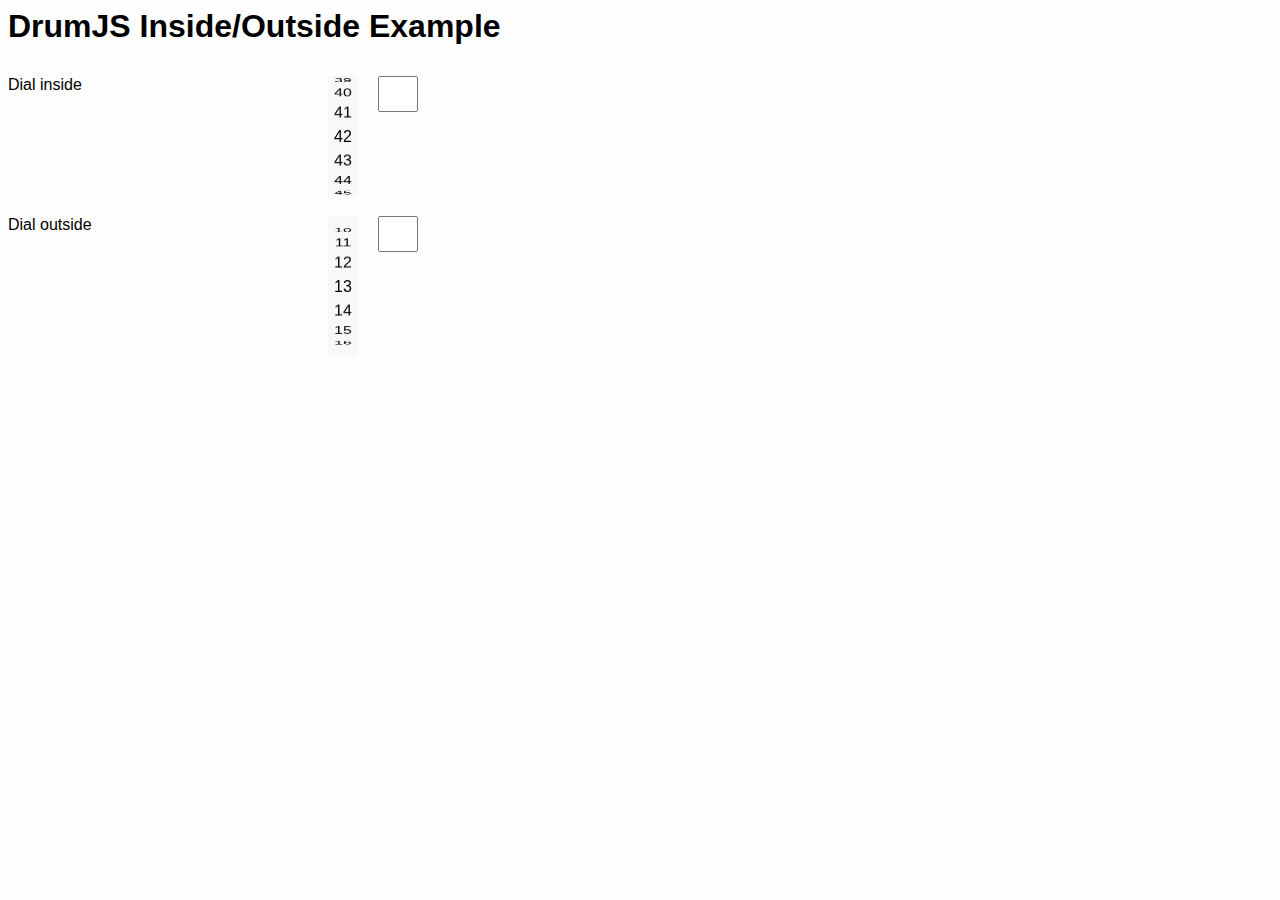
<file: examples/inside_outside.html>
<html>
<head>
	<meta charset='utf-8'>
	<meta id="viewport" name="viewport" content ="width=device-width, minimum-scale=1.0, maximum-scale=1.0, user-scalable=no" />	
	<title>Inside Outside Test</title>
	<script src="../contrib/jquery-1.9.1.js"></script>

	<script src="../contrib/hammerjs/hammer.min.js"></script>
	<script src="../contrib/hammerjs/hammer.fakemultitouch.js"></script>

	<link rel="stylesheet" href="../lib/drum.css"></link>
	<script src="../lib/drum.js"></script>

	<style>
		body {
			background-color: #fefefe;
			font-family: Arial, Verdana, sans-serif;
		}

		#drum_numbers1, #drum_numbers2 { 
			background-color: #f8f8f8; 
			width: 30px;
		}
		#drum_numbers1 figure, #drum_numbers2 figure { 
			text-align: center;
			font-family: "Trebuchet MS", Helvetica, sans-serif; 
		}

		p { float: left; margin: 10px; }
		.clear { clear: both; margin: 0px; }
		.text { width: 300px; margin-left: 0px; }

		.values {
			width: 40px;
			line-height: 30px;
			font-size: 1.5em;
			text-align: center;
		}
	</style>
	<script>
		"use strict";

		Hammer.plugins.fakeMultitouch();
		
		$(document).ready(function () {
			$("select.drum").drum({
				onChange : function (selected) {
					$("#" + selected.id + "_value").val(selected.value);
				} 
			});
		});
		
	</script>
</head>
<body>
<h1>DrumJS Inside/Outside Example</h1>
<p class="text">Dial inside</p>
<p class="inside">
	<select id="numbers1" class="drum">
		<option value="0">00</option>
		<option value="1">01</option>
		<option value="2">02</option>
		<option value="3">03</option>
		<option value="4">04</option>
		<option value="5">05</option>
		<option value="6">06</option>
		<option value="7">07</option>
		<option value="8">08</option>
		<option value="9">09</option>
		<option value="10">10</option>
		<option value="11">11</option>
		<option value="12">12</option>
		<option value="13">13</option>
		<option value="14">14</option>
		<option value="15">15</option>
		<option value="16">16</option>
		<option value="17">17</option>
		<option value="18">18</option>
		<option value="19">19</option>
		<option value="20">20</option>
		<option value="21">21</option>
		<option value="22">22</option>
		<option value="23">23</option>
		<option value="24">24</option>
		<option value="25">25</option>
		<option value="26">26</option>
		<option value="27">27</option>
		<option value="28">28</option>
		<option value="29">29</option>
		<option value="30">30</option>
		<option value="31">31</option>
		<option value="32">32</option>
		<option value="33">33</option>
		<option value="34">34</option>
		<option value="35">35</option>
		<option value="36">36</option>
		<option value="37">37</option>
		<option value="38">38</option>
		<option value="39">39</option>
		<option value="40">40</option>
		<option value="41">41</option>
		<option selected value="42">42</option>
		<option value="43">43</option>
		<option value="44">44</option>
		<option value="45">45</option>
		<option value="46">46</option>
		<option value="47">47</option>
		<option value="48">48</option>
		<option value="49">49</option>
		<option value="50">50</option>
		<option value="51">51</option>
		<option value="52">52</option>
		<option value="53">53</option>
		<option value="54">54</option>
		<option value="55">55</option>
		<option value="56">56</option>
		<option value="57">57</option>
		<option value="58">48</option>
		<option value="59">59</option>
	</select>
</p>
<p><input type="text" class="values" id="numbers1_value"></p>
<p class="clear"></p>
<p class="text">Dial outside</p>
<p class="outside">
	<select id="numbers2" class="drum">
		<option value="0">00</option>
		<option value="1">01</option>
		<option value="2">02</option>
		<option value="3">03</option>
		<option value="4">04</option>
		<option value="5">05</option>
		<option value="6">06</option>
		<option value="7">07</option>
		<option value="8">08</option>
		<option value="9">09</option>
		<option value="10">10</option>
		<option value="11">11</option>
		<option value="12">12</option>
		<option selected value="13">13</option>
		<option value="14">14</option>
		<option value="15">15</option>
		<option value="16">16</option>
		<option value="17">17</option>
		<option value="18">18</option>
		<option value="19">19</option>
		<option value="20">20</option>
		<option value="21">21</option>
		<option value="22">22</option>
		<option value="23">23</option>
		<option value="24">24</option>
		<option value="25">25</option>
		<option value="26">26</option>
		<option value="27">27</option>
		<option value="28">28</option>
		<option value="29">29</option>
		<option value="30">30</option>
		<option value="31">31</option>
		<option value="32">32</option>
		<option value="33">33</option>
		<option value="34">34</option>
		<option value="35">35</option>
		<option value="36">36</option>
		<option value="37">37</option>
		<option value="38">38</option>
		<option value="39">39</option>
		<option value="40">40</option>
		<option value="41">41</option>
		<option value="42">42</option>
		<option value="43">43</option>
		<option value="44">44</option>
		<option value="45">45</option>
		<option value="46">46</option>
		<option value="47">47</option>
		<option value="48">48</option>
		<option value="49">49</option>
		<option value="50">50</option>
		<option value="51">51</option>
		<option value="52">52</option>
		<option value="53">53</option>
		<option value="54">54</option>
		<option value="55">55</option>
		<option value="56">56</option>
		<option value="57">57</option>
		<option value="58">48</option>
		<option value="59">59</option>
	</select>
</p>
<p><input type="text" class="values" id="numbers2_value"></p>
</body>
</html>
</file>
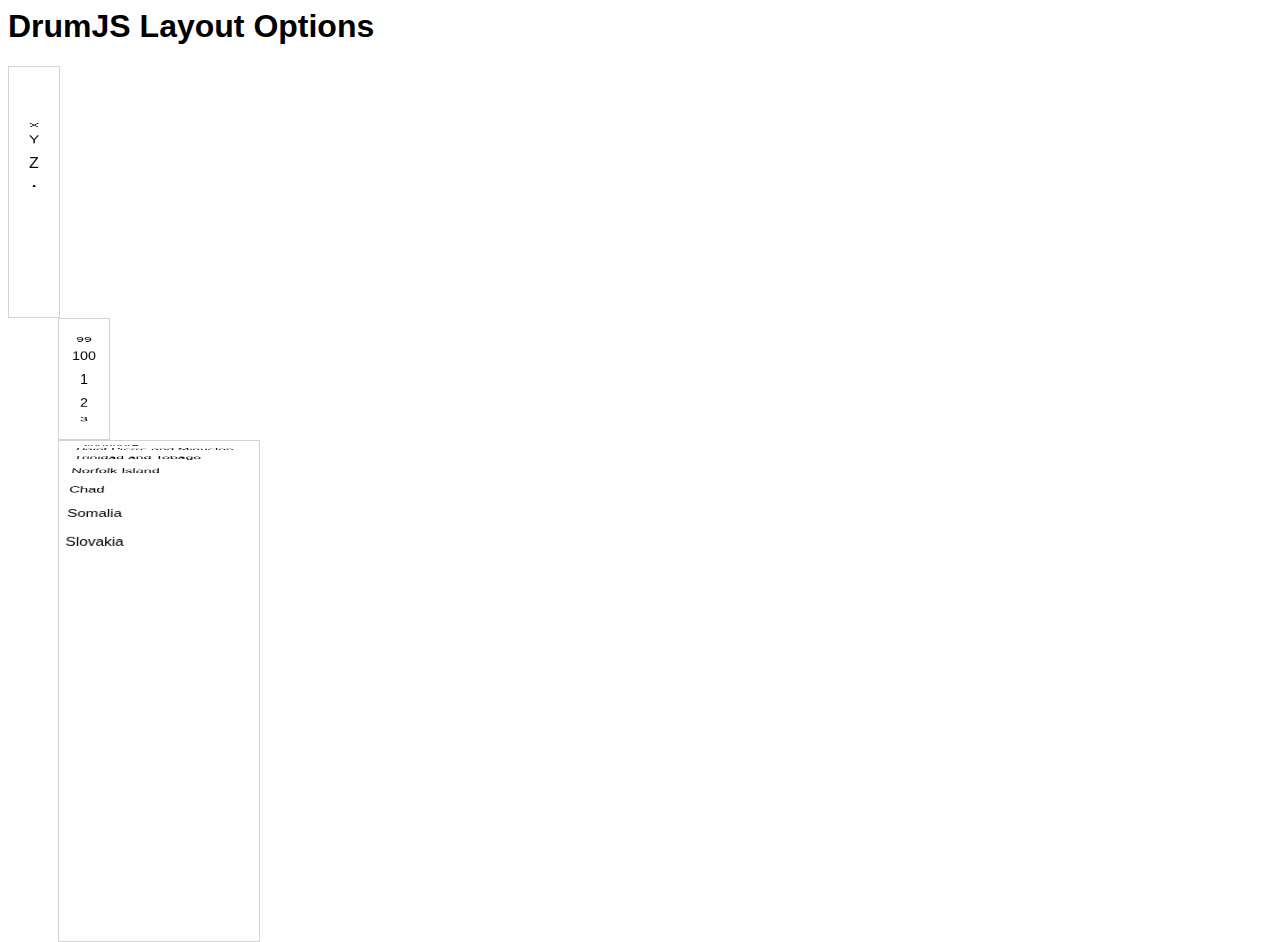
<file: examples/layout_options.html>
<html>
<head>
	<meta charset='utf-8'>
	<meta id="viewport" name="viewport" content ="width=device-width, minimum-scale=1.0, maximum-scale=1.0, user-scalable=no" />	
	<title>Layout Options Test</title>
	<script src="../contrib/jquery-1.9.1.js"></script>

	<script src="../contrib/hammerjs/hammer.min.js"></script>
	<script src="../contrib/hammerjs/hammer.fakemultitouch.js"></script>

	<link rel="stylesheet" href="../lib/drum.css"></link>
	<script src="../lib/drum.js"></script>

	<style media="screen">
		body {
			background-color: #fefefe;
			width: 100%;
			height: 100%;
			overflow: hidden;
			font-family: arial,verdana,sans-serif;
		}

		.dial {
			background-color: rgba(190, 190, 190, 0.3) !important; 
		}

		/* ABC Styles */
		#drum_ABC {
			width: 50px;
			height: 250px;
			border: solid 1px lightgray;
		}
		#drum_ABC .container {
			height: 30px;
			top: 110px;
		}
		#drum_ABC figure {
			text-align: center;
			height: 30px;
			line-height: 30px;
		}
		#drum_ABC .dial {
			height: 110px;
		}
		#drum_ABC .dial div {
			margin: 0px 0px 0px 15px;
		}

		/* Numbers Styles */
		#drum_number {
			margin-left: 50px;
			width: 50px;
			border: solid 1px lightgray;
		}
		#drum_number .container {
			height: 25px;
		}
		#drum_number figure {
			text-align: center;
			height: 25px;
			line-height: 25px;
			font-size: 90%;
		}
		#drum_number .dial div {
			margin: 0px 0px 0px 15px;
		}

		/* Country Styles */
		#drum_country {
			margin-left: 50px;
			width: 200px;
			height: 500px;
			border: solid 1px lightgray;
		}
		#drum_country .container {
			height: 40px;
			top: 235px;
		}
		#drum_country .dial div {
			margin: 0px 0px 0px 60px;
		}
	</style>
	<script>
		Hammer.plugins.fakeMultitouch();
		$(document).ready(function () {
			$("#ABC").drum();
			$("#number").drum({ panelCount: 12 });
			$("#country").drum({ panelCount: 48, dail_w: 75, dail_h: 20, dail_stroke_color: '#810000', dail_stroke_width: 5 });
		});
	</script>
</head>
<body>
<h1>DrumJS Layout Options</h1>

<select id="ABC" class="drum" name="abc">
	<option value="A">A</option>
	<option value="B">B</option>
	<option value="C">C</option>
	<option value="D">D</option>
	<option value="E">E</option>
	<option value="F">F</option>
	<option value="G">G</option>
	<option value="H">H</option>
	<option value="I">I</option>
	<option value="J">J</option>
	<option value="K">K</option>
	<option value="L">L</option>
	<option value="M">M</option>
	<option value="N">N</option>
	<option value="O">O</option>
	<option value="P">P</option>
	<option value="Q">Q</option>
	<option value="R">R</option>
	<option value="S">S</option>
	<option value="T">T</option>
	<option value="U">U</option>
	<option value="V">V</option>
	<option value="W">W</option>
	<option value="X">X</option>
	<option value="Y">Y</option>
	<option value="Z">Z</option>
</select>

<select id="number" class="drum" name="numbers">
	<option value="1">1</option>
	<option value="2">2</option>
	<option value="3">3</option>
	<option value="4">4</option>
	<option value="5">5</option>
	<option value="6">6</option>
	<option value="7">7</option>
	<option value="8">8</option>
	<option value="9">9</option>
	<option value="10">10</option>
	<option value="11">11</option>
	<option value="12">12</option>
	<option value="13">13</option>
	<option value="14">14</option>
	<option value="15">15</option>
	<option value="16">16</option>
	<option value="17">17</option>
	<option value="18">18</option>
	<option value="19">19</option>
	<option value="20">20</option>
	<option value="21">21</option>
	<option value="22">22</option>
	<option value="23">23</option>
	<option value="24">24</option>
	<option value="25">25</option>
	<option value="26">26</option>
	<option value="27">27</option>
	<option value="28">28</option>
	<option value="29">29</option>
	<option value="30">30</option>
	<option value="31">31</option>
	<option value="32">32</option>
	<option value="33">33</option>
	<option value="34">34</option>
	<option value="35">35</option>
	<option value="36">36</option>
	<option value="37">37</option>
	<option value="38">38</option>
	<option value="39">39</option>
	<option value="40">40</option>
	<option value="41">41</option>
	<option value="42">42</option>
	<option value="43">43</option>
	<option value="44">44</option>
	<option value="45">45</option>
	<option value="46">46</option>
	<option value="47">47</option>
	<option value="48">48</option>
	<option value="49">49</option>
	<option value="50">50</option>
	<option value="51">51</option>
	<option value="52">52</option>
	<option value="53">53</option>
	<option value="54">54</option>
	<option value="55">55</option>
	<option value="56">56</option>
	<option value="57">57</option>
	<option value="58">58</option>
	<option value="59">59</option>
	<option value="60">60</option>
	<option value="61">61</option>
	<option value="62">62</option>
	<option value="63">63</option>
	<option value="64">64</option>
	<option value="65">65</option>
	<option value="66">66</option>
	<option value="67">67</option>
	<option value="68">68</option>
	<option value="69">69</option>
	<option value="70">70</option>
	<option value="71">71</option>
	<option value="72">72</option>
	<option value="73">73</option>
	<option value="74">74</option>
	<option value="75">75</option>
	<option value="76">76</option>
	<option value="77">77</option>
	<option value="78">78</option>
	<option value="79">79</option>
	<option value="80">80</option>
	<option value="81">81</option>
	<option value="82">82</option>
	<option value="83">83</option>
	<option value="84">84</option>
	<option value="85">85</option>
	<option value="86">86</option>
	<option value="87">87</option>
	<option value="88">88</option>
	<option value="89">89</option>
	<option value="90">90</option>
	<option value="91">91</option>
	<option value="92">92</option>
	<option value="93">93</option>
	<option value="94">94</option>
	<option value="95">95</option>
	<option value="96">96</option>
	<option value="97">97</option>
	<option value="98">98</option>
	<option value="99">99</option>
	<option value="100">100</option>
</select>

<select id="country" class="drum" name="countries">
	<option value="GL">Greenland</option>
	<option value="DJ">Djibouti</option>
	<option value="JM">Jamaica</option>
	<option value="AT">Austria</option>
	<option value="PG">Papua New Guinea</option>
	<option value="KI">Kiribati</option>
	<option value="SZ">Swaziland</option>
	<option value="YT">Mayotte</option>
	<option value="BN">Brunei</option>
	<option value="CD">Congo Democratic Republic</option>
	<option value="ZM">Zambia</option>
	<option value="AO">Angola</option>
	<option value="BW">Botswana</option>
	<option value="ZW">Zimbabwe</option>
	<option value="VC">Saint Vincent and the Grenadines</option>
	<option value="PR">Puerto Rico</option>
	<option value="JP">Japan</option>
	<option value="NA">Namibia</option>
	<option value="SH">Saint Helena Ascension and Tristan da Cunha</option>
	<option value="TJ">Tajikistan</option>
	<option value="LC">Saint Lucia</option>
	<option value="MA">Morocco</option>
	<option value="VU">Vanuatu</option>
	<option value="MT">Malta</option>
	<option value="SV">El Salvador</option>
	<option value="MN">Mongolia</option>
	<option value="MP">Northern Mariana Islands</option>
	<option value="IT">Italy</option>
	<option value="RE">Réunion</option>
	<option value="WS">Samoa</option>
	<option value="CW">Curaçao</option>
	<option value="FR">France</option>
	<option value="EG">Egypt</option>
	<option value="UZ">Uzbekistan</option>
	<option value="PW">Palau</option>
	<option value="LR">Liberia</option>
	<option value="TK">Tokelau</option>
	<option value="RW">Rwanda</option>
	<option value="UM">United States Minor Outlying Islands</option>
	<option value="TN">Tunisia</option>
	<option value="BE">Belgium</option>
	<option value="EE">Estonia</option>
	<option value="CK">Cook Islands</option>
	<option value="BY">Belarus</option>
	<option value="LS">Lesotho</option>
	<option value="KR">Korea South</option>
	<option value="NO">Norway</option>
	<option value="SA">Saudi Arabia</option>
	<option value="ZA">South Africa</option>
	<option value="PT">Portugal</option>
	<option value="BF">Burkina Faso</option>
	<option value="CA">Canada</option>
	<option value="AM">Armenia</option>
	<option value="CM">Cameroon</option>
	<option value="SR">Suriname</option>
	<option value="MG">Madagascar</option>
	<option value="NP">Nepal</option>
	<option value="BT">Bhutan</option>
	<option value="PL">Poland</option>
	<option value="CF">Central African Republic</option>
	<option value="GA">Gabon</option>
	<option value="TM">Turkmenistan</option>
	<option value="AE">United Arab Emirates</option>
	<option value="BA">Bosnia and Herzegovina</option>
	<option value="TH">Thailand</option>
	<option value="KY">Cayman Islands</option>
	<option value="LA">Laos</option>
	<option value="CC">Cocos Islands</option>
	<option value="PH">Philippines</option>
	<option value="NI">Nicaragua</option>
	<option value="TF">French Southern Territories</option>
	<option value="NC">New Caledonia</option>
	<option value="GU">Guam</option>
	<option value="KZ">Kazakhstan</option>
	<option value="SJ">Svalbard</option>
	<option value="MM">Myanmar</option>
	<option value="NR">Nauru</option>
	<option value="DM">Dominica</option>
	<option value="NE">Niger</option>
	<option value="AD">Andorra</option>
	<option value="TO">Tonga</option>
	<option value="MR">Mauritania</option>
	<option value="SE">Sweden</option>
	<option value="AZ">Azerbaijan</option>
	<option value="AF">Afghanistan</option>
	<option value="GS">South Georgia and the South Sandwich Islands</option>
	<option value="NG">Nigeria</option>
	<option value="KE">Kenya</option>
	<option value="BJ">Benin</option>
	<option value="ME">Montenegro</option>
	<option value="AX">Åland Islands</option>
	<option value="OM">Oman</option>
	<option value="VG">British Virgin Islands</option>
	<option value="VN">Vietnam</option>
	<option value="DZ">Algeria</option>
	<option value="YE">Yemen</option>
	<option value="CI">Ivory Coast</option>
	<option value="LK">Sri Lanka</option>
	<option value="ID">Indonesia</option>
	<option value="FM">Micronesia</option>
	<option value="GE">Georgia</option>
	<option value="GM">Gambia</option>
	<option value="CX">Christmas Island</option>
	<option value="LV">Latvia</option>
	<option value="LB">Lebanon</option>
	<option value="RU">Russia</option>
	<option value="FK">Falkland Islands</option>
	<option value="DE">Germany</option>
	<option value="FI">Finland</option>
	<option value="MV">Maldives</option>
	<option value="LU">Luxembourg</option>
	<option value="PN">Pitcairn</option>
	<option value="VE">Venezuela</option>
	<option value="BH">Bahrain</option>
	<option value="GI">Gibraltar</option>
	<option value="RO">Romania</option>
	<option value="WF">Wallis and Futuna</option>
	<option value="GP">Guadeloupe</option>
	<option value="IN">India</option>
	<option value="AR">Argentina</option>
	<option value="VI">Virgin Islands</option>
	<option value="TV">Tuvalu</option>
	<option value="AW">Aruba</option>
	<option value="SN">Senegal</option>
	<option value="FO">Faroe Islands</option>
	<option value="MX">Mexico</option>
	<option value="MC">Monaco</option>
	<option value="BR">Brazil</option>
	<option value="HN">Honduras</option>
	<option value="IL">Israel</option>
	<option value="GG">Guernsey</option>
	<option value="SB">Solomon Islands</option>
	<option value="DO">Dominican Republic</option>
	<option value="NZ">New Zealand</option>
	<option value="HU">Hungary</option>
	<option value="PS">Palestinian Territory</option>
	<option value="SX">Sint Maarten</option>
	<option value="UG">Uganda</option>
	<option value="BQ">Bonaire, Sint Eustatius and Saba</option>
	<option value="KH">Cambodia</option>
	<option value="TG">Togo</option>
	<option value="GB">United Kingdom</option>
	<option value="BB">Barbados</option>
	<option value="JE">Jersey</option>
	<option value="HT">Haiti</option>
	<option value="DK">Denmark</option>
	<option value="PA">Panama</option>
	<option value="QA">Qatar</option>
	<option value="CV">Cape Verde</option>
	<option value="GD">Grenada</option>
	<option value="GF">French Guiana</option>
	<option value="MO">Macao</option>
	<option value="KM">Comoros</option>
	<option value="MF">Saint Martin</option>
	<option value="KW">Kuwait</option>
	<option value="HR">Croatia</option>
	<option value="MQ">Martinique</option>
	<option value="TC">Turks and Caicos Islands</option>
	<option value="CZ">Czech Republic</option>
	<option value="MZ">Mozambique</option>
	<option value="BL">Saint Barthelemy</option>
	<option value="ES">Spain</option>
	<option value="BO">Bolivia</option>
	<option value="AU">Australia</option>
	<option value="ST">Sao Tome and Principe</option>
	<option value="AL">Albania</option>
	<option value="IR">Iran</option>
	<option value="CG">Congo Republic</option>
	<option value="TR">Turkey</option>
	<option value="MD">Moldova</option>
	<option value="GW">Guinea-Bissau</option>
	<option value="BI">Burundi</option>
	<option value="GN">Guinea</option>
	<option value="MK">Macedonia</option>
	<option value="GR">Greece</option>
	<option value="AG">Antigua and Barbuda</option>
	<option value="SI">Slovenia</option>
	<option value="CO">Colombia</option>
	<option value="AI">Anguilla</option>
	<option value="AQ">Antarctica</option>
	<option value="JO">Jordan</option>
	<option value="SM">San Marino</option>
	<option value="UA">Ukraine</option>
	<option value="CU">Cuba</option>
	<option value="CL">Chile</option>
	<option value="EH">Western Sahara</option>
	<option value="KN">Saint Kitts and Nevis</option>
	<option value="ML">Mali</option>
	<option value="SC">Seychelles</option>
	<option value="ET">Ethiopia</option>
	<option value="IS">Iceland</option>
	<option value="MS">Montserrat</option>
	<option value="NL">Netherlands</option>
	<option value="HK">Hong Kong</option>
	<option value="EC">Ecuador</option>
	<option value="MY">Malaysia</option>
	<option value="CR">Costa Rica</option>
	<option value="VA">Holy See</option>
	<option value="IO">British Indian Ocean Territory</option>
	<option value="SD">Sudan</option>
	<option value="RS">Serbia</option>
	<option value="CN">China</option>
	<option value="BG">Bulgaria</option>
	<option value="MH">Marshall Islands</option>
	<option value="UY">Uruguay</option>
	<option value="PY">Paraguay</option>
	<option value="BS">Bahamas</option>
	<option value="TL">Timor-Leste</option>
	<option value="MU">Mauritius</option>
	<option value="LI">Liechtenstein</option>
	<option value="CH">Switzerland</option>
	<option value="KG">Kyrgyzstan</option>
	<option value="GH">Ghana</option>
	<option value="NU">Niue</option>
	<option value="US">United States</option>
	<option value="PE">Peru</option>
	<option value="SL">Sierra Leone</option>
	<option value="BZ">Belize</option>
	<option value="CY">Cyprus</option>
	<option value="IM">Isle of Man</option>
	<option value="FJ">Fiji</option>
	<option value="IE">Ireland</option>
	<option value="TW">Taiwan</option>
	<option value="KP">Korea North</option>
	<option value="PF">French Polynesia</option>
	<option value="ER">Eritrea</option>
	<option value="IQ">Iraq</option>
	<option value="AS">American Samoa</option>
	<option value="TZ">Tanzania</option>
	<option value="MW">Malawi</option>
	<option value="LY">Libya</option>
	<option value="GT">Guatemala</option>
	<option value="GY">Guyana</option>
	<option value="BM">Bermuda</option>
	<option value="GQ">Equatorial Guinea</option>
	<option value="PK">Pakistan</option>
	<option value="BV">Bouvet Island</option>
	<option value="LT">Lithuania</option>
	<option value="SG">Singapore</option>
	<option value="PM">Saint Pierre and Miquelon</option>
	<option value="TT">Trinidad and Tobago</option>
	<option value="NF">Norfolk Island</option>
	<option value="TD">Chad</option>
	<option value="SO">Somalia</option>
	<option value="SK">Slovakia</option>
	<option value="SY">Syria</option>
	<option value="HM">Heard Island and McDonald Islands</option>
	<option value="BD">Bangladesh</option>
</select>

</body>
</html>
</file>
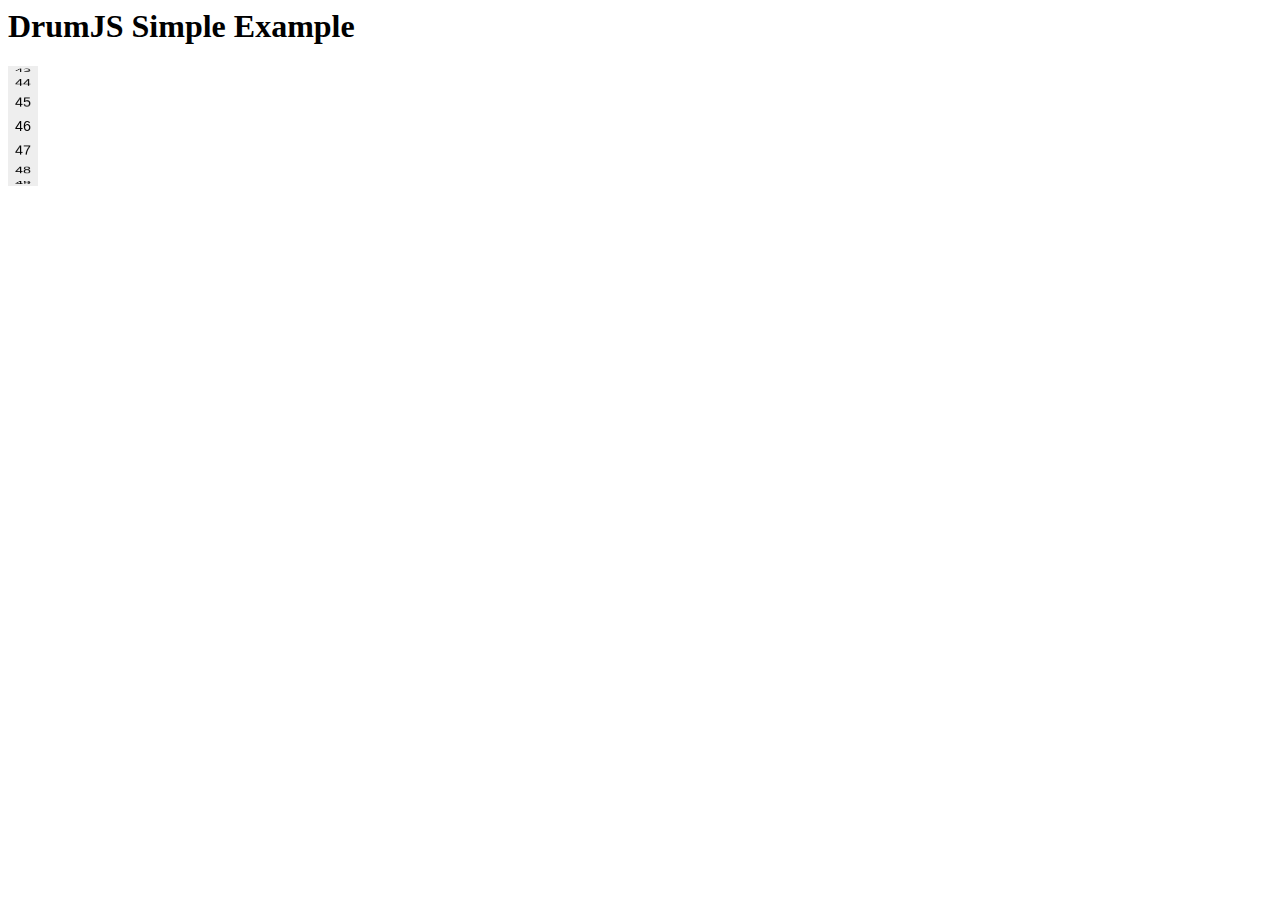
<file: examples/simple.html>
<html>
<head>
	<meta charset='utf-8'>
	<meta id="viewport" name="viewport" content ="width=device-width, minimum-scale=1.0, maximum-scale=1.0, user-scalable=no" />	
	<title>Simple Test</title>
	<script src="../contrib/jquery-1.9.1.js"></script>

	<script src="../contrib/hammerjs/hammer.min.js"></script>
	<script src="../contrib/hammerjs/hammer.fakemultitouch.js"></script>

	<link rel="stylesheet" href="../lib/drum.css"></link>
	<script src="../lib/drum.js"></script>

	<style>
		#drum_numbers { 
			background-color: #eeeeee; 
		}
		div.drum-wrapper {
			width: 30px;
		}
		div.drum figure { 
			text-align: center;
			font-family: "Trebuchet MS", Helvetica, sans-serif; 
			font-size: 90%; 
		}
	</style>
	<script>
		"use strict";

		Hammer.plugins.fakeMultitouch();
		
		$(document).ready(function () {
			$("#numbers").drum();
		});
		
	</script>
</head>
<body>
<h1>DrumJS Simple Example</h1>
<select id="numbers" class="drum" name="simple">
	<option value="0">00</option>
	<option value="1">01</option>
	<option value="2">02</option>
	<option value="3">03</option>
	<option value="4">04</option>
	<option value="5">05</option>
	<option value="6">06</option>
	<option value="7">07</option>
	<option value="8">08</option>
	<option value="9">09</option>
	<option value="10">10</option>
	<option value="11">11</option>
	<option value="12">12</option>
	<option value="13">13</option>
	<option value="14">14</option>
	<option value="15">15</option>
	<option value="16">16</option>
	<option value="17">17</option>
	<option value="18">18</option>
	<option value="19">19</option>
	<option value="20">20</option>
	<option value="21">21</option>
	<option value="22">22</option>
	<option value="23">23</option>
	<option value="24">24</option>
	<option value="25">25</option>
	<option value="26">26</option>
	<option value="27">27</option>
	<option value="28">28</option>
	<option value="29">29</option>
	<option value="30">30</option>
	<option value="31">31</option>
	<option value="32">32</option>
	<option value="33">33</option>
	<option value="34">34</option>
	<option value="35">35</option>
	<option value="36">36</option>
	<option value="37">37</option>
	<option value="38">38</option>
	<option value="39">39</option>
	<option value="40">40</option>
	<option value="41">41</option>
	<option value="42">42</option>
	<option value="43">43</option>
	<option value="44">44</option>
	<option value="45">45</option>
	<option selected value="46">46</option>
	<option value="47">47</option>
	<option value="48">48</option>
	<option value="49">49</option>
	<option value="50">50</option>
	<option value="51">51</option>
	<option value="52">52</option>
	<option value="53">53</option>
	<option value="54">54</option>
	<option value="55">55</option>
	<option value="56">56</option>
	<option value="57">57</option>
	<option value="58">48</option>
	<option value="59">59</option>
</select>
</body>
</html>
</file>
<file: lib/drum.css>
/* main container styles */
div.drum-wrapper {
	position: relative;
    -webkit-touch-callout:none;
    -webkit-user-select:none;
    -moz-user-select:none;
    -ms-user-select:none;
    user-select:none;
    width: 30px;
}
div.drum-wrapper .inner {
	position: relative;
	overflow: hidden;
}
div.drum-wrapper div.container {
	position: absolute;
	width: 100%;
	top: 48px;
	left: 0px;
	-webkit-perspective: 1100px;
	-moz-perspective: 1100px;
	-o-perspective: 1100px;
	perspective: 1100px;
}

div.drum-wrapper, 
div.drum-wrapper .inner {
	height: 120px;
}

.outside div.drum-wrapper {
	height: 140px;
}
.outside div.drum-wrapper .inner {
	top: 12px;
}
.outside div.drum-wrapper .container {
	top: 46px;
}

/* dail styles for mouse controls */
div.drum-wrapper .dial {
	position: absolute;
	width: 100%;
	left: 0px;
	height: 48px;
	background-color: rgba(255, 255, 255, 0.7);
	display: none;
}

.outside div.drum-wrapper .dial {
	height: 58px;
}

div.drum-wrapper .dial div {
	width: 20px;
	height: 10px;
	margin: 0 auto;
}
div.drum-wrapper .dial svg {
	position: absolute;
}
div.drum-wrapper .up {
	top: 0px;
}
div.drum-wrapper .up svg {
	top: 2px
}
div.drum-wrapper .down {
	bottom: 0px;
}
div.drum-wrapper .down svg {
	bottom: 2px;
}

/* actual drum styles */
div.drum {
	width: 100%;
	height: 100%;
	position: absolute;
	top: 0px;
	left: 0px;
	-webkit-transform-style: preserve-3d;
	-moz-transform-style: preserve-3d;
	-o-transform-style: preserve-3d;
	transform-style: preserve-3d;
}
div.drum figure {
	-webkit-box-sizing: border-box;
	-moz-box-sizing: border-box;
	box-sizing: border-box;  
	-webkit-backface-visibility: hidden;
	-moz-backface-visibility: hidden;
	-o-backface-visibility: hidden;
	backface-visibility: hidden;
	display: block;
	position: absolute;
	left: 0px;
	top: 0px;
	line-height: 20px;
	color: black;
	margin: 0px;
	padding: 0px 3px;
	text-overflow: ellipsis;
	white-space: nowrap;
	overflow: hidden;
	width: 100%;
	text-align: left;
}

div.drum-wrapper div.container, div.drum-wrapper figure {
	height: 25px;
	line-height: 25px;
}
</file>
